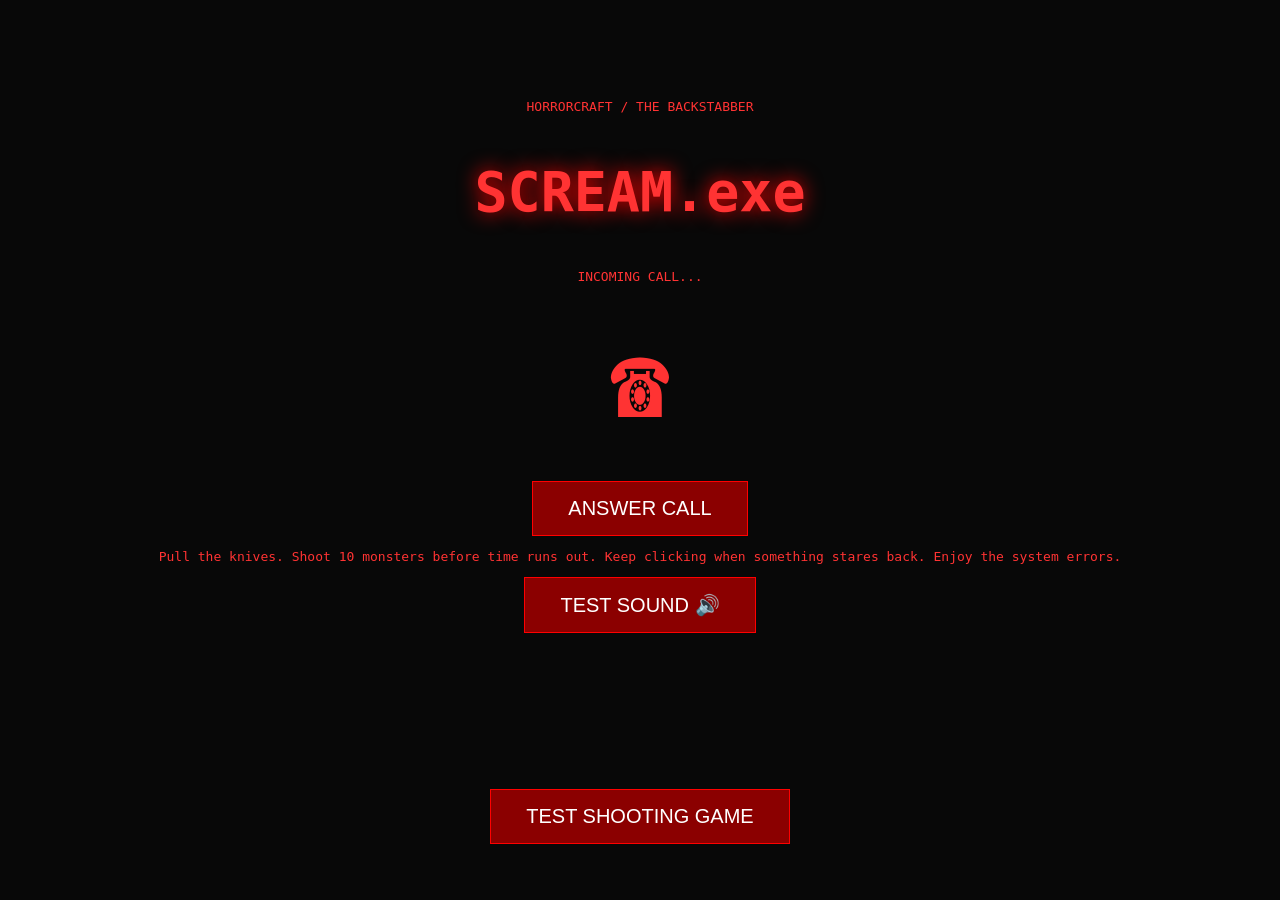
<file: index.html>
<!doctype html>
<html lang="en">
<head>
  <meta charset="UTF-8" />
  <meta name="viewport" content="width=device-width, initial-scale=1.0" />
  <title>HORRORCRAFT: THE BACKSTABBER</title>
  <link rel="icon" href="data:," />
  <link rel="stylesheet" href="style.css" />
  <link rel="stylesheet" href="style/game-character.css" />
  <link rel="stylesheet" href="style/shooting.css" />
  <link rel="preload" as="image" href="src/assets/images/monster1.jpg" />
  <link rel="preload" as="image" href="src/assets/images/monster2.jpg" />
  <link rel="preload" as="image" href="src/assets/images/monster3.jpg" />
  <script src="js/sound.js" defer></script>
  <script src="js/blood.js" defer></script>
  <script src="js/difficulty.js" defer></script>
  <script src="js/knives.js" defer></script>
  <script src="js/shooting.js" defer></script>
  <script src="js/main.js" defer></script>
  <script src="js/script.js" defer></script>
</head>
<body>
<main>
  <section id="startMenu" class="game start-menu" aria-label="Start menu">
    <p class="eyebrow">HORRORCRAFT / THE BACKSTABBER</p>
    <h1>SCREAM.exe</h1>
    <p id="message" role="status">INCOMING CALL...</p>
    <div class="phone" aria-hidden="true">☎</div>
    <button id="answerButton" type="button">ANSWER CALL</button>
    <p class="instructions">Pull the knives. Shoot 10 monsters before time runs out. Keep clicking when something stares back. Enjoy the system errors.</p>
    <button id="testSoundButton" class="secondary" type="button">TEST SOUND 🔊</button>
    <p id="soundStatus" class="status" role="status" aria-live="polite"></p>
  </section>

  <section id="gameScreen" class="game-screen" aria-label="Horrorcraft game" hidden>
    <div class="crt-overlay" aria-hidden="true"></div>
    <div class="vignette" aria-hidden="true"></div>
    <canvas id="bloodCanvas" aria-hidden="true"></canvas>
    <header class="hud">
      <div class="brand"><h1>HORRORCRAFT</h1><p>THE BACKSTABBER</p></div>
      <div class="stat"><span>SCORE</span><output id="scoreDisplay">000000</output></div>
      <div class="stat"><span>KNIVES REMOVED</span><output id="knivesDisplay">0</output></div>
      <div class="stat"><span>DIFFICULTY</span><output id="difficultyDisplay">0</output></div>
      <div class="blood-meter">
        <div>BLOOD <output id="contaminationPercent">0%</output></div>
        <div class="meter-track"><div id="contaminationBar"></div></div>
      </div>
      <div id="livesContainer" class="lives" aria-label="3 lives remaining"></div>
      <button id="muteButton" class="secondary" type="button" aria-pressed="false">MUTE</button>
      <button id="menuButton" class="secondary" type="button">MENU</button>
    </header>
    <div id="gameContainer" class="game-container">
      <div id="characterScene" class="game-character-container">
        <div class="game-character" role="img" aria-label="Pumpkin character"></div>
        <div id="knives" aria-label="Knives to remove"></div>
      </div>
      <p id="gameHint" class="game-hint">Pull the knives. Every pull makes the remaining hitboxes smaller.</p>
    </div>
    <footer class="game-footer">
      <span id="gameStatus" role="status">Your nightmare begins...</span>
      <details class="dev-tools">
        <summary>DEV CONTROLS</summary>
        <div class="dev-buttons">
          <button type="button" id="addBloodButton">+1 splatter</button>
          <button type="button" id="maxBloodButton">MAX BLOOD</button>
          <button type="button" id="cleanBloodButton">CLEAN ALL</button>
          <button type="button" id="spawnMonsterButton">SPAWN MONSTER</button>
          <label><input id="hitboxDebug" type="checkbox" /> Show hitboxes</label>
        </div>
      </details>
    </footer>
    <section id="gameOverOverlay" class="game-over" aria-labelledby="gameOverTitle" hidden>
      <p class="eyebrow">THE DEMON CONSUMED YOUR CURSED SOUL</p>
      <h2 id="gameOverTitle">YOU DIED!</h2>
      <dl class="final-stats">
        <div><dt>FINAL SCORE</dt><dd id="finalScore">0</dd></div>
        <div><dt>KNIVES PULLED</dt><dd id="finalKnives">0</dd></div>
        <div><dt>BLOOD</dt><dd id="finalBlood">0%</dd></div>
      </dl>
      <button id="restartGameBtn" type="button">TRY AGAIN IF YOU DARE ☠</button>
      <button id="gameOverMenuButton" class="secondary" type="button">BACK TO MENU</button>
    </section>
  </section>
</main>

    <script src="js/shooting.js"></script>
    <button onclick="StartShootingGame()">TEST SHOOTING GAME</button>

</body>
</html>
</file>
<file: style.css>
body {
    background-color: #080808;
    color: #ff3333;
    font-family: monospace;
    min-height: 100vh;
    margin: 0;
    display: grid;
    place-items: center;
    text-align: center;
}

.game {
    padding: 30px;
}

h1 {
    font-size: 55px;
    text-shadow: 0 0 20px red;
    animation: flicker 2s infinite;
}

.phone {
    font-size: 100px;
    margin: 40px;
    animation: shake 0.3s infinite;
}

button {
    background: darkred;
    color: white;
    border: 1px solid red;
    padding: 15px 35px;
    font-size: 20px;
    cursor: pointer;
}

button:hover {
    background: red;
}

@keyframes shake {
    0%, 100% { transform: rotate(-10deg); }
    50% { transform: rotate(10deg); }
}

@keyframes flicker {
    0%, 95%, 100% { opacity: 1; }
    96%, 98% { opacity: 0.2; }
}


#shootingOverlay {
    position: fixed;
    inset: 0;
    z-index: 10000;
    background: #090303;
    color: #ff4545;
    display: flex;
    flex-direction: column;
    font-family: monospace;
}
.shooting-header {
    display: flex;
    align-items: center;
    justify-content: center;
    gap: 24px;
    flex-wrap: wrap;
    padding: 10px;
}
.shooting-header h2 {
    margin: 5px;
    font-size: clamp(20px, 4vw, 36px);
}
.shooting-header span {
    font-size: 20px;
}
#shootingExit {
    font-size: 16px;
    padding: 8px 16px;
}
#shootingArena {
    position: relative;
    flex: 1;
    min-height: 0;
    margin: 8px 16px 16px;
    overflow: hidden;
    border: 3px solid #850000;
    background: radial-gradient(ellipse, #240b0b, #080303);
    cursor: crosshair;
}
.shooting-monster {
    position: absolute;
    object-fit: contain;
    cursor: crosshair;
    user-select: none;
    -webkit-user-drag: none;
}
.shooting-monster:hover {
    transform: scale(1.08);
}
.shooting-hidden {
    display: none !important;
}
#shootingScare {
    position: absolute;
    inset: 0;
    z-index: 2;
    background: black;
    cursor: crosshair;
    display: grid;
    place-items: center;
    overflow: hidden;
}
#shootingScare img {
    user-select: none;
    height: 1300px;
    object-fit: contain;
    pointer-events: none;
    animation: shootingShake .12s infinite;
}
.scare-label {
    position: absolute;
    bottom: 9%;
    left: 0;
    right: 0;
    font-size: clamp(24px, 5vw, 50px);
    font-weight: bold;
    color: #f33;
    text-shadow: 3px 3px 8px black;
    pointer-events: none;
}
@keyframes shootingShake { 0%,100% { transform: translate(-6px,4px); } 50% { transform: translate(6px,-4px); } }

.fake-popup {
    position: fixed;
    width: 320px;
    max-width: 90vw;
    background: #f0f0f0;
    color: black;
    border: 1px solid #888;
    box-shadow: 0 5px 20px #0008;
    z-index: 99999;
    font-family: "Segoe UI", Arial, sans-serif;
}

.fake-popup-header {
    background: white;
    padding: 8px 12px;
    display: flex;
    justify-content: space-between;
    align-items: center;
    font-size: 14px;
}

.fake-popup-close {
    border: none;
    background: transparent;
    font-size: 18px;
    cursor: pointer;
}

.fake-popup-close:hover {
    background: #e81123;
    color: white;
}

.fake-popup-content {
    padding: 20px;
    font-size: 14px;
}
</file>
<file: style/game-character.css>
.game-character-container {
  width: 600px;
  height: 600px;
  position: absolute;
  left: 50%;
  top: 50%;
  z-index: 1;
  transform: translate(-50%, -50%) scale(var(--character-scale, 1));
  transform-origin: center;
  pointer-events: none;
}

#knives {
  position: absolute;
  inset: 0;
}

.game-character-container .game-character {
  background-image: url("./../src/assets/images/minecraft-characters/pumpkin-boy.webp");
  background-position: center;
  background-size: contain;
  background-repeat: no-repeat;
  height: 100%;
  width: auto;
}

.game-character-container .knife {
  background-image: url("./../src/assets/images/items/knife-with-blood.webp");
  background-position: center;
  background-size: contain;
  background-repeat: no-repeat;
  position: absolute;
  pointer-events: none;
  width: 80px;
  height: 80px;
  transform: rotate3d(10, 1, 1, 313deg);
}

.game-character-container .knife.left-foot {
  bottom: 56px;
  left: 174px;
}
.game-character-container .knife.right-hand {
  top: 156px;
  left: 374px;
}
.knife .knife-hitbox {
  position: absolute;
  inset: 0;
  width: 100%;
  height: 100%;
  margin: 0;
  padding: 0;
  border: 0;
  border-radius: 0;
  background: transparent;
  pointer-events: auto;
  /* Contour of knife-with-blood.webp, centered with contain in a square. */
  clip-path: polygon(
    56.5% 27.2%, 81.1% 27.2%,
    80.9% 39.2%, 74.9% 39.2%,
    74.8% 45.1%, 68.8% 45.1%,
    68.8% 51.1%, 62.6% 51.1%,
    62.6% 57%, 56.5% 57%,
    56.6% 62.9%, 50.5% 62.9%,
    50.5% 68.8%, 44.5% 68.8%,
    44.5% 74.6%, 32.5% 74.6%,
    32.5% 80.4%, 26.5% 80.4%,
    26.7% 86.1%, 20.7% 86.1%,
    20.9% 97.6%, 3.1% 97.6%,
    2.6% 80.3%, 14.6% 80.3%,
    14.4% 74.6%, 20.4% 74.6%,
    20.4% 68.8%, 26.4% 68.8%,
    26.1% 51.1%, 38.2% 51.1%,
    38.2% 45.1%, 44.3% 45.1%,
    44.2% 39.2%, 50.3% 39.2%,
    50.3% 33.2%, 56.5% 33.2%
  );
  transform-origin: 42% 62.4%;
  transform: scale(var(--knife-hitbox-scale, 1));
}

.knife .knife-hitbox:disabled {
  pointer-events: none;
}

.show-hitboxes .knife .knife-hitbox {
  background: rgb(255 0 0 / 40%);
}

.knife .knife-hitbox:focus-visible {
  background: rgb(255 190 60 / 50%);
}

.game-character-container .knife.left-hand {
  left: 132px;
  top: 254px;
}

.game-character-container .knife.chest {
  left: 268px;
  top: 226px;
}

.game-character-container .knife.right-leg {
  left: 322px;
  top: 435px;
}

.game-character-container .knife.left-shoulder {
  left: 192px;
  top: 142px;
}
</file>
<file: style/shooting.css>
/* Shooting arena and fake system windows from feature/shoot-system. */
#shootingOverlay {
    position: fixed;
    inset: 0;
    z-index: 10000;
    background: #090303;
    color: #ff4545;
    display: flex;
    flex-direction: column;
    font-family: monospace;
}
.shooting-header {
    display: flex;
    align-items: center;
    justify-content: center;
    gap: 24px;
    flex-wrap: wrap;
    padding: 10px;
}
.shooting-header h2 {
    margin: 5px;
    font-size: clamp(20px, 4vw, 36px);
}
.shooting-header span {
    font-size: 20px;
}
#shootingExit {
    font-size: 16px;
    padding: 8px 16px;
}
#shootingArena {
    position: relative;
    flex: 1;
    min-height: 0;
    margin: 8px 16px 16px;
    overflow: hidden;
    border: 3px solid #850000;
    background: radial-gradient(ellipse, #240b0b, #080303);
    cursor: crosshair;
}
.shooting-monster {
    position: absolute;
    object-fit: contain;
    cursor: crosshair;
    user-select: none;
    -webkit-user-drag: none;
    padding: 0;
    border: 0;
    background: transparent;
}
.shooting-monster img {
    display: block;
    width: 100%;
    height: 100%;
    object-fit: contain;
    pointer-events: none;
}
.shooting-monster:hover {
    transform: scale(1.08);
}
.shooting-hidden {
    display: none !important;
}
#shootingScare {
    position: absolute;
    inset: 0;
    z-index: 2;
    background: black;
    cursor: crosshair;
    display: grid;
    place-items: center;
    overflow: hidden;
}
#shootingScare img {
    user-select: none;
    height: 1300px;
    object-fit: contain;
    pointer-events: none;
    animation: shootingShake .12s infinite;
}
.scare-label {
    position: absolute;
    bottom: 9%;
    left: 0;
    right: 0;
    font-size: clamp(24px, 5vw, 50px);
    font-weight: bold;
    color: #f33;
    text-shadow: 3px 3px 8px black;
    pointer-events: none;
}
@keyframes shootingShake { 0%,100% { transform: translate(-6px,4px); } 50% { transform: translate(6px,-4px); } }

.fake-popup {
    position: fixed;
    width: 320px;
    max-width: 90vw;
    background: #f0f0f0;
    color: black;
    border: 1px solid #888;
    box-shadow: 0 5px 20px #0008;
    z-index: 99999;
    font-family: "Segoe UI", Arial, sans-serif;
}

.fake-popup-header {
    background: white;
    padding: 8px 12px;
    display: flex;
    justify-content: space-between;
    align-items: center;
    font-size: 14px;
}

.fake-popup-close {
    border: none;
    background: transparent;
    font-size: 18px;
    cursor: pointer;
    color: #222;
    padding: 2px 8px;
}

.fake-popup-close:hover {
    background: #e81123;
    color: white;
}

.fake-popup-content {
    padding: 20px;
    font-size: 14px;
}

@media (max-width: 600px) {
    .shooting-header { gap: 12px; }
    .shooting-header span { font-size: 16px; }
    #shootingScare img { height: 100%; width: 100%; object-fit: cover; }
}
</file>
